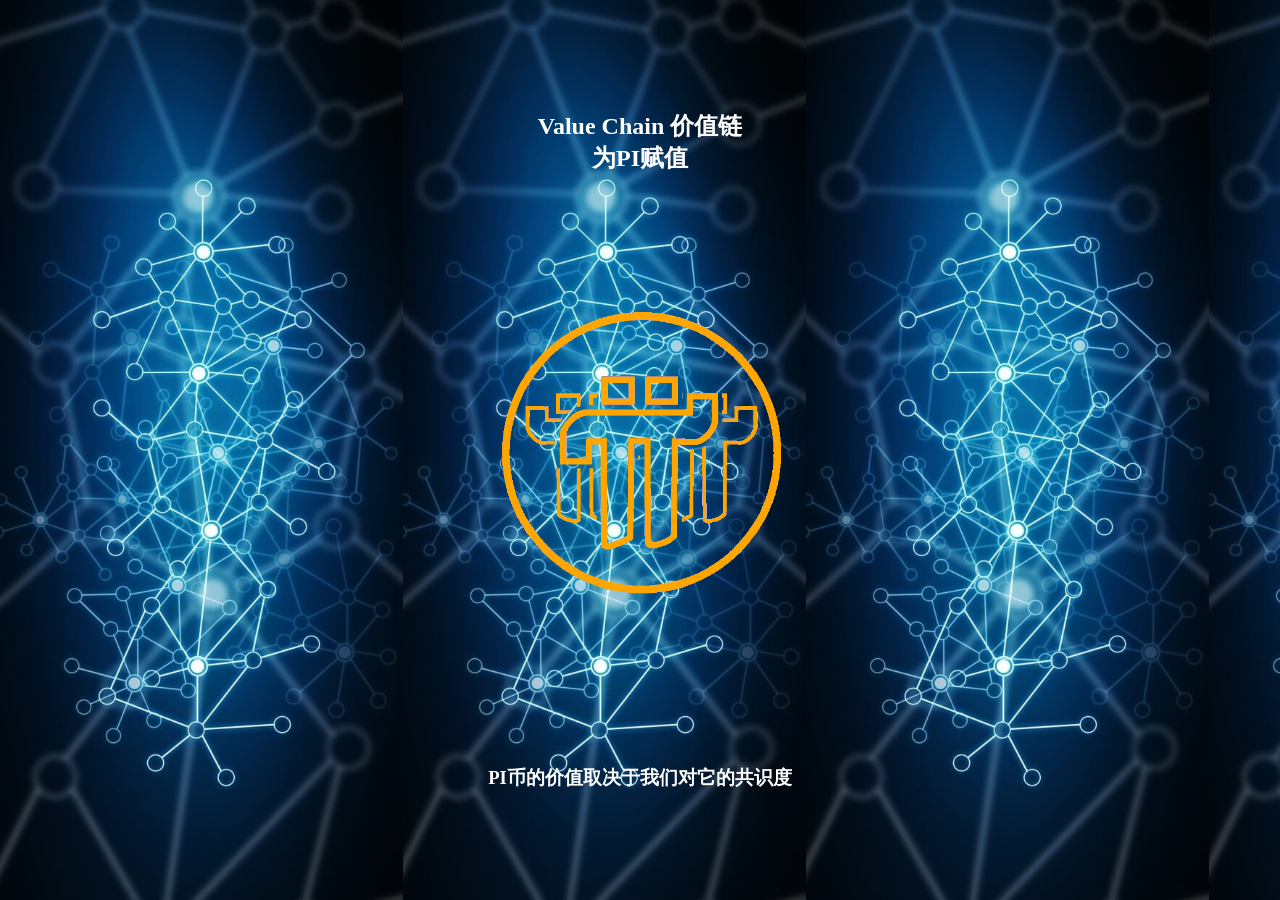
<file: Jingle/demo/index.html>
﻿<html>
<head>
    <meta charset="utf-8">
    <meta name="viewport" content="initial-scale=1, maximum-scale=1, user-scalable=no">
    <meta name="apple-mobile-web-app-capable" content="yes">
    <meta name="apple-mobile-web-app-status-bar-style" content="black">
</head>

<body style="margin:0;border:0;padding:0;color:orange">


<style>

.wallpaper {
  display: flex;
  justify-content: center;
  align-items: center;
  height: 100%;
  width: 100%;
  background: url(image/blockchain.jpg);
  background-size: contain;
}

</style>



<div class="wallpaper">

<img src="image/PI_Trade_orange.png" style="width:300px;height:300px" />

</div>


<div style="position:absolute;top:10%;text-align:center;width:100%;color:white">

<h2>Value Chain 价值链<br>为PI赋值<br></h2>

</div>

<div style="position:absolute;bottom:10%;text-align:center;width:100%;color:white">

<h3>PI币的价值取决于我们对它的共识度</h3>

</div>



</body>
</html>
</file>
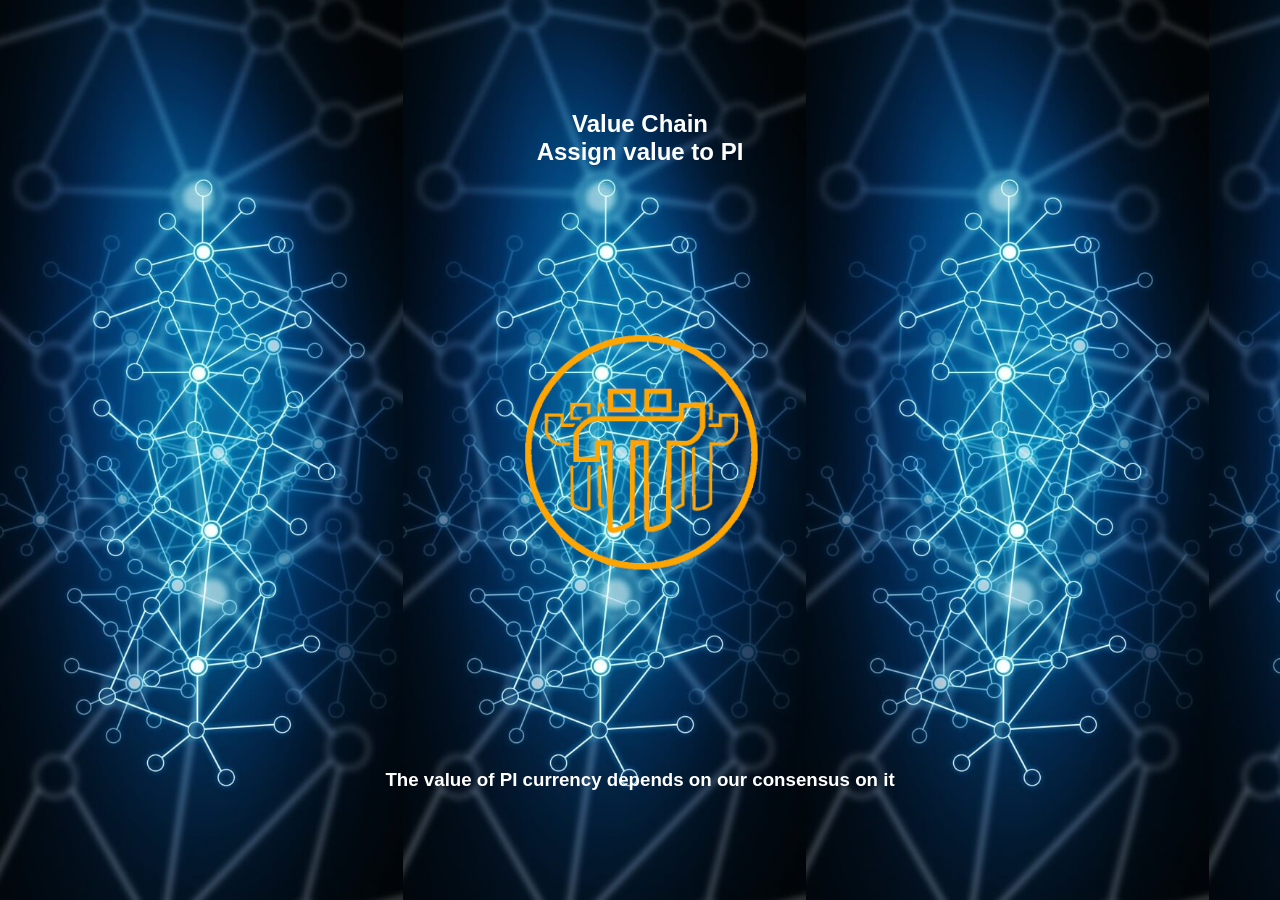
<file: Jingle/demo/home.html>
﻿<html>
<head>
    <meta charset="utf-8">
    <meta name="viewport" content="initial-scale=1, maximum-scale=1, user-scalable=no">
    <meta name="apple-mobile-web-app-capable" content="yes">
    <meta name="apple-mobile-web-app-status-bar-style" content="black">

<script>
var lang=localStorage.lang||"EN",
transindex={"EN":0,"AF":1,"AR":2,"BN":3},
translation={
"价值链":["Value Chain","Waarde ketting","سلسلة القيم","ভ্যালু চেইন","","","","","","","","","","","","","","","","","","","","","","","","","","","","","","","","","","","","",""],
"为PI赋值":["Assign value to PI","Ken waarde aan PI toe","قم بتعيين قيمة إلى PI","PI কে মান বরাদ্দ করুন","","","","","","","","","","","","","","","","","","","","","","","","","","","","","","","","","","","","",""],
"PI币的价值取决于我们对它的共识度":["The value of PI currency depends on our consensus on it","Die waarde van PI geldeenheid hang af van ons konsensus daaroor","تعتمد قيمة عملة PI على إجماعنا عليها","পিআই মুদ্রার মান নির্ভর করে আমাদের ঐকমত্যের উপর","","","","","","","","","","","","","","","","","","","","","","","","","","","","","","","","","","","","",""],
};

function text(t,r){
   var s=(lang&&lang!="CN"&&translation[t]?translation[t][transindex[lang]]:t);
   if(r)return s;else document.write(s);
}

</script>

</head>

<body style="margin:0;border:0;padding:0;color:orange;font-family: Arial, Helvetica, sans-serif;">


<style>

.wallpaper {
  display: flex;
  justify-content: center;
  align-items: center;
  height: 100%;
  width: 100%;
  background: url(image/blockchain.jpg);
  background-size: contain;
}

</style>



<div class="wallpaper">

<img src="image/PI_Trade_orange.png" style="width:250px;height:250px" />

</div>


<div style="position:absolute;top:10%;text-align:center;width:100%;color:white;">

<h2><script>text("价值链")</script><br><script>text("为PI赋值")</script><br></h2>

</div>

<div style="position:absolute;bottom:10%;text-align:center;width:100%;color:white">

<h3><script>text("PI币的价值取决于我们对它的共识度")</script></h3>

</div>



</body>
</html>
</file>
